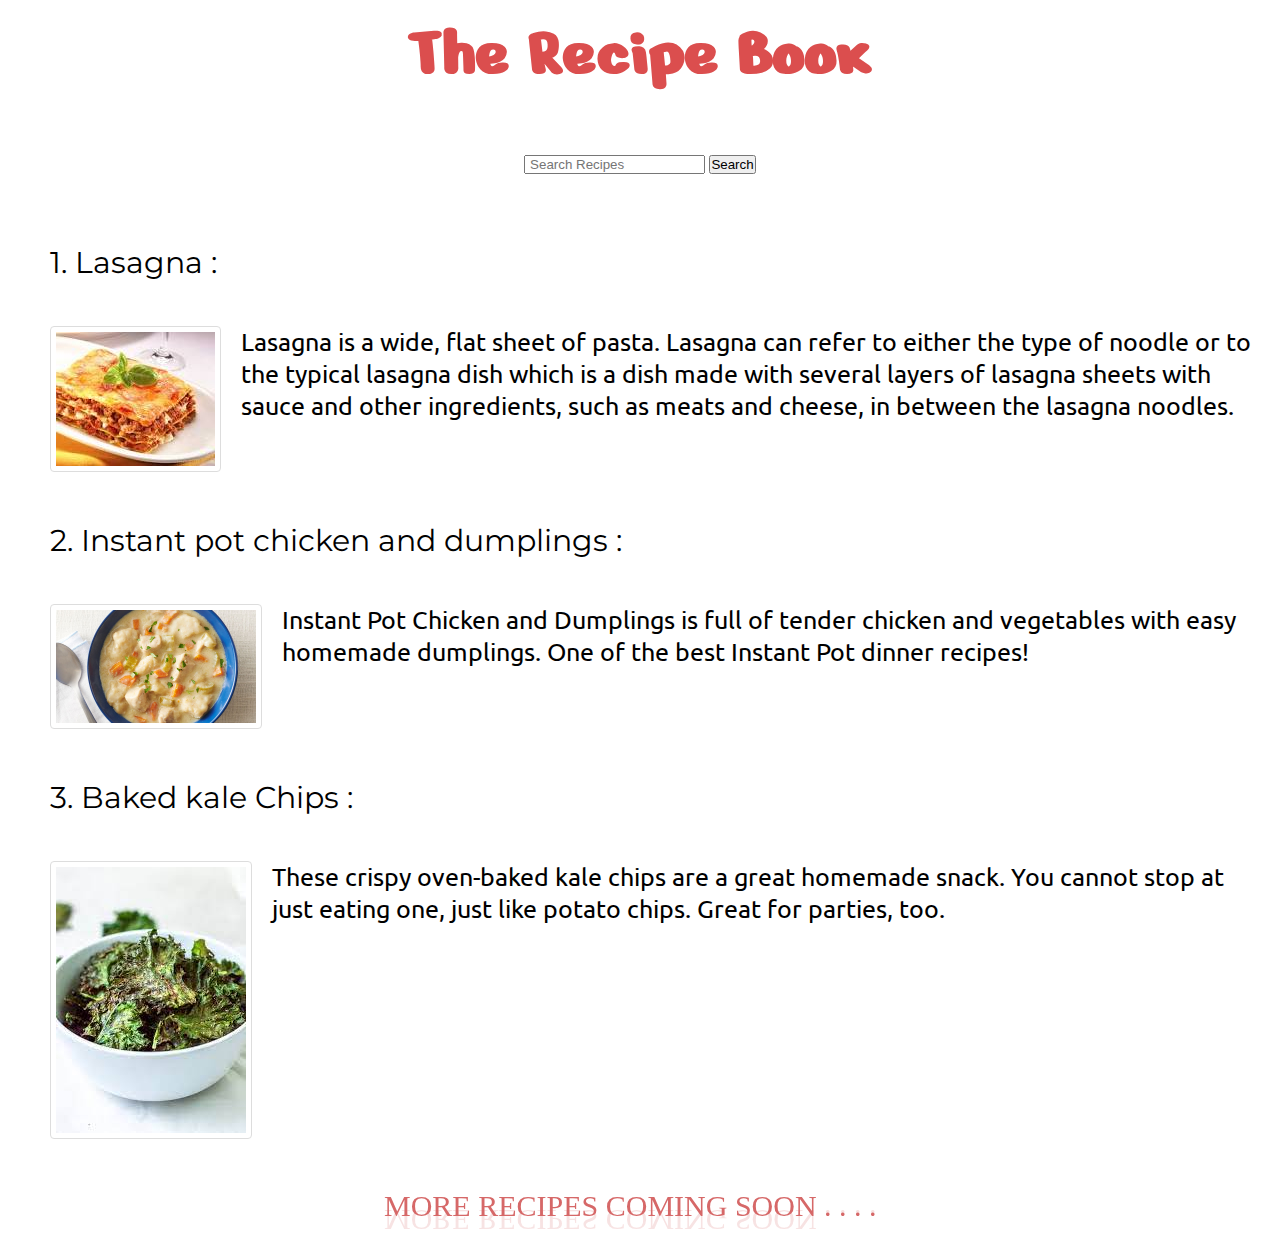
<file: the recipe book/index.html>
<!DOCTYPE html>
<html lang="en">
    <head>
        <meta charset="utf-8">
        <title>recipes</title>
        <link rel="stylesheet" href="styles.css">
       <!-- CSS only -->
<link href="https://cdn.jsdelivr.net/npm/bootstrap@5.2.3/dist/css/bootstrap.min.css" rel="stylesheet" integrity="sha384-rbsA2VBKQhggwzxH7pPCaAqO46MgnOM80zW1RWuH61DGLwZJEdK2Kadq2F9CUG65" crossorigin="anonymous">
    </head>
    <body>
        <h1 id="title"><center>The Recipe Book</center></h1>
        <div class="search">
            <form action="#">
                <input type="text"
                    placeholder=" Search Recipes"
                    name="search">
                <button class="btn btn-secondary">
                    Search
                </button>
            </form>
        </div>
        <ul>
            <li class="item first"><a href="recipes/lasagna.html">1. Lasagna :</a></li>
            <p class="item first para1">
                <img src="recipes/lasagna.jpeg" alt="lasagna" class="img">
        
                Lasagna is a wide, flat sheet of pasta. 
                Lasagna can refer to either the type of noodle or to the typical 
                lasagna dish which is a dish made with several layers of lasagna 
                sheets with sauce and other ingredients, such as meats and cheese, 
                in between the lasagna noodles.
                

            </p>
            <li class="item second"><a href="recipes/instant-pot-chicken-and-dumpling.html">2. Instant pot chicken and dumplings :</a></li>
            <p class="item first para1">
                <img src="recipes/ipc-and-dumplings.jpg" alt="instant pot chicken" class="img">
                Instant Pot Chicken and Dumplings is full of tender chicken and
                 vegetables with easy homemade dumplings. One of the best 
                 Instant Pot dinner recipes!
            </p>
            <li class="item third"><a href="recipes/Baked-kale-chips.html">3. Baked kale Chips :</a></li>
            <p class="item first para1">
                <img src="recipes/kalechips.jpeg" alt="lasagna" class="img">
                These crispy oven-baked kale chips are a great homemade snack. 
                You cannot stop at just eating one, just like potato chips. 
                Great for parties, too.
            </p>
        </ul>
        <div class="waviy">
            <span style="--i:1">more</span>
            <span style="--i:2">recipes</span>
            <span style="--i:3">coming</span>
            <span style="--i:4">soon</span>
            <span style="--i:5">.</span>
            <span style="--i:6">.</span>
            <span style="--i:7">.</span>
            <span style="--i:8">.</span>
            
         
           </div>
            
        
          
    </body>
</html>
</file>
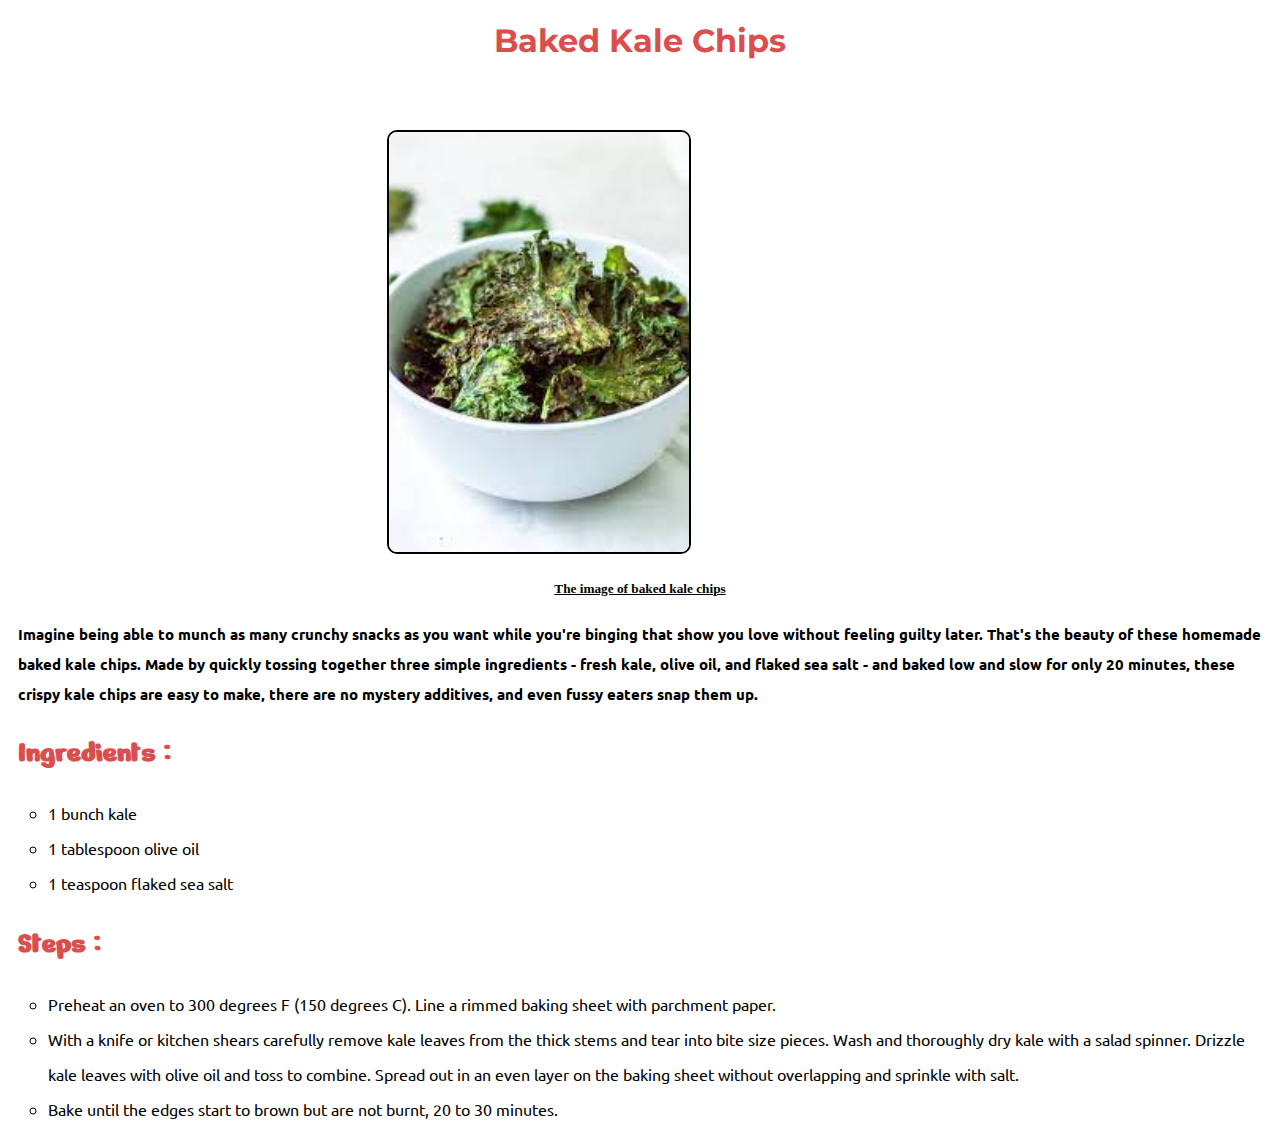
<file: the recipe book/recipes/Baked-kale-chips.html>
<!DOCTYPE html>
<html lang="en">
<head>
    <meta charset="UTF-8">
    <meta http-equiv="X-UA-Compatible" content="IE=edge">
    <meta name="viewport" content="width=device-width, initial-scale=1.0">
    <title>Kale chips</title>
    <link rel="stylesheet" href="styles2.css">
</head>
<body>
    <h1 class="title">Baked Kale Chips</h1>
    <img src="kalechips.jpeg" class="img">
    <h5>The image of baked kale chips</h5>

    <p class="des">
        Imagine being able to munch as many crunchy snacks as you want 
        while you're binging that show you love without feeling guilty later.
        That's the beauty of these homemade baked kale chips. 
        Made by quickly tossing together three simple ingredients -
        fresh kale, olive oil, and flaked sea salt - and baked low and 
        slow for only 20 minutes, these crispy kale chips are easy to make,
        there are no mystery additives, and even fussy eaters snap them up.
    </p>

    <h2 class="heading">Ingredients :</h2>
    <ul class="list">
        <li>1 bunch kale</li>
        <li>1 tablespoon olive oil</li>
        <li>1 teaspoon flaked sea salt</li>
    </ul>

    <h2 class="heading">Steps :</h2>
    <ol class="list">
        <li>Preheat an oven to 300 degrees F (150 degrees C). Line a rimmed baking sheet with parchment paper.</li>
        <li>With a knife or kitchen shears carefully remove kale leaves from the thick stems and tear into bite size pieces. Wash and thoroughly dry kale with a salad spinner. Drizzle kale leaves with olive oil and toss to combine. Spread out in an even layer on the baking sheet without overlapping and sprinkle with salt.</li>
        <li>Bake until the edges start to brown but are not burnt, 20 to 30 minutes.</li>
        
    </ol>
</body>
</html>
</file>
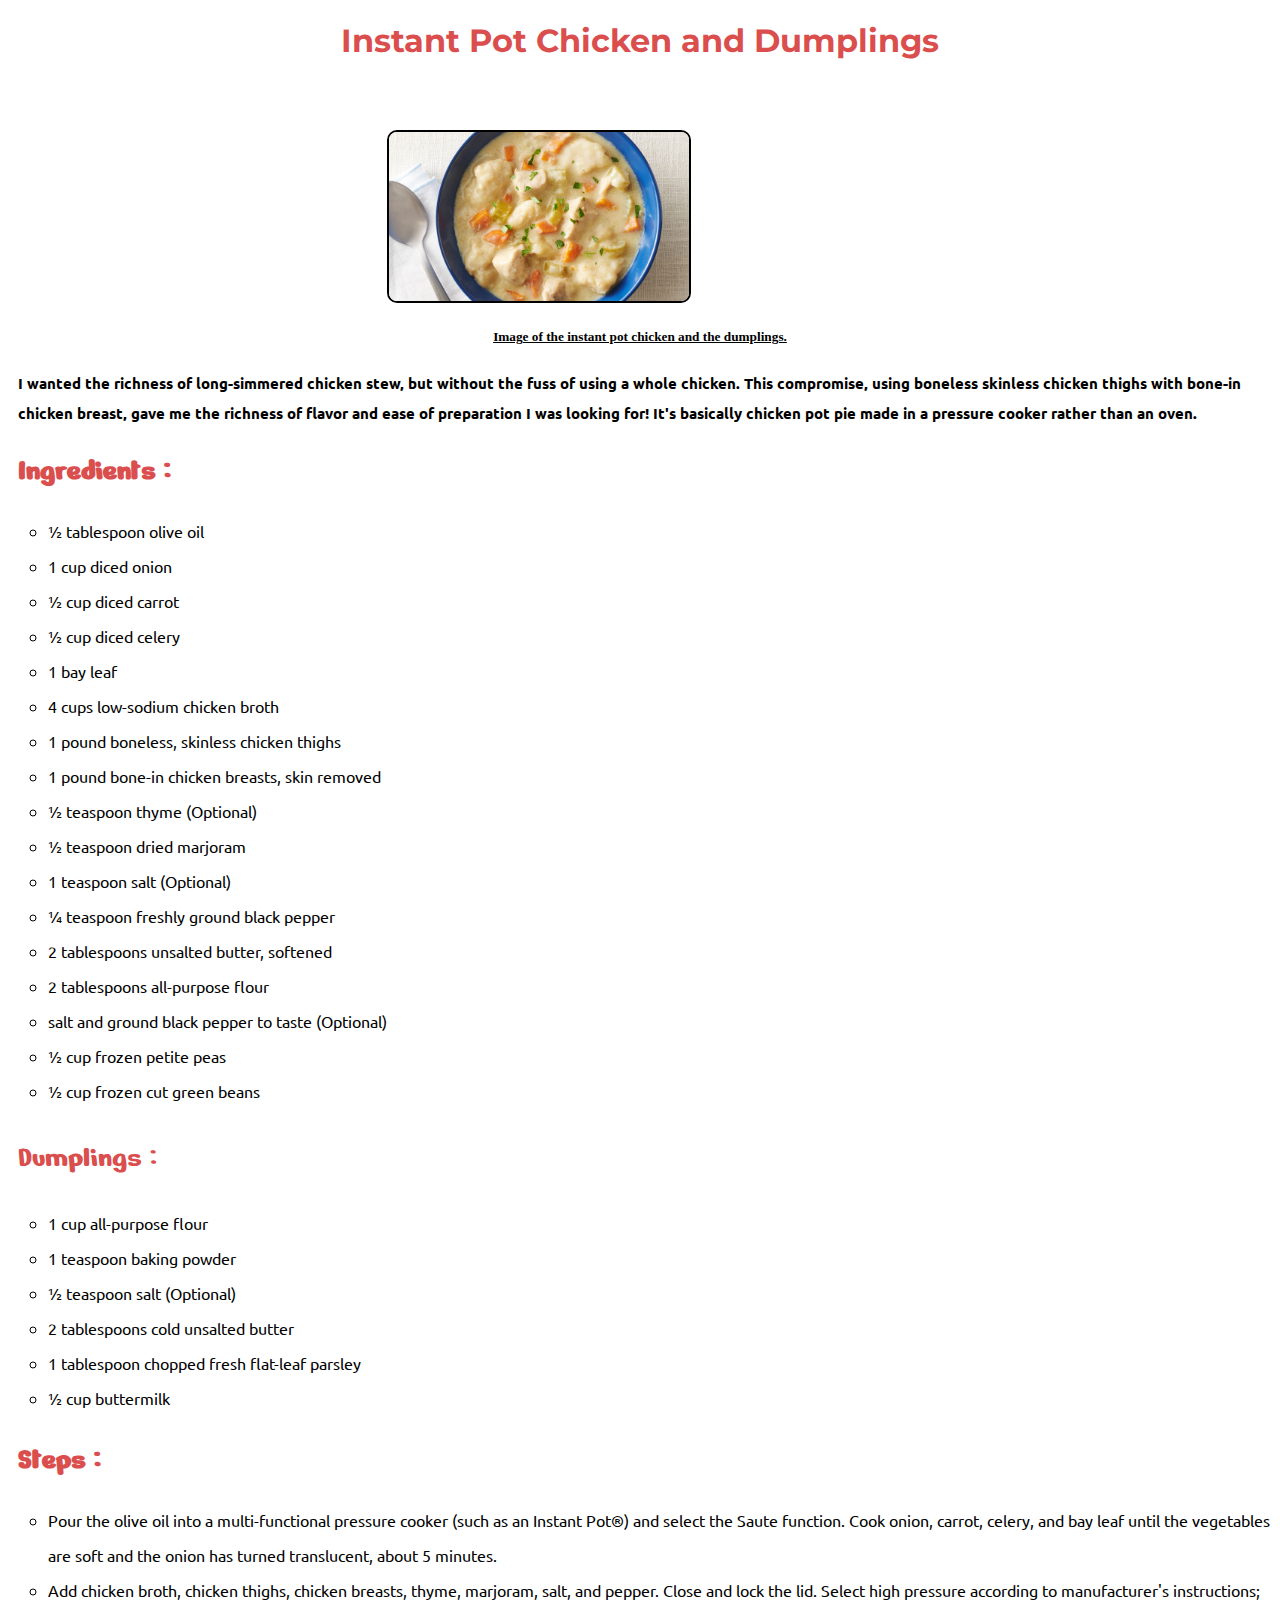
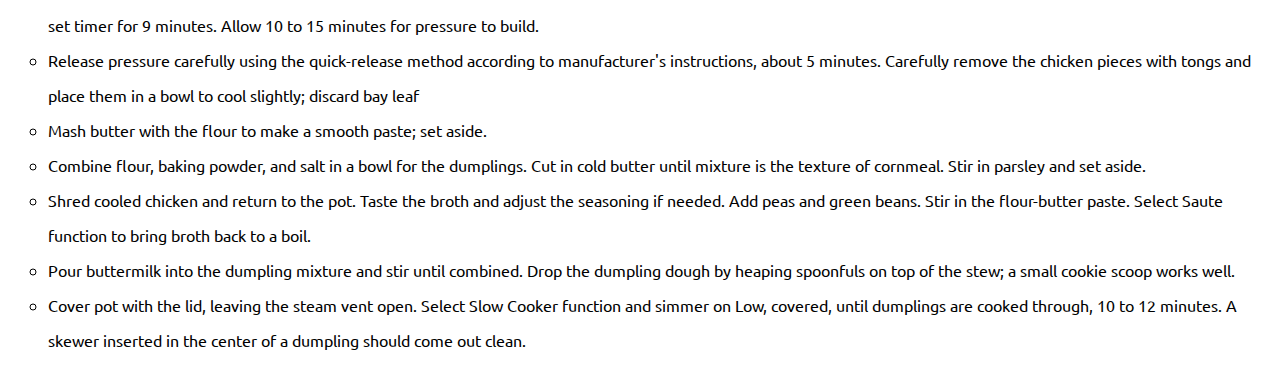
<file: the recipe book/recipes/instant-pot-chicken-and-dumpling.html>
<!DOCTYPE html>
<html lang="en">
<head>
    <meta charset="UTF-8">
    <meta http-equiv="X-UA-Compatible" content="IE=edge">
    <meta name="viewport" content="width=device-width, initial-scale=1.0">
    <title>Instant pot chicken and dumpling</title>
    <link rel="stylesheet" href="styles2.css">
</head>
<body>
    <h1 class="title">Instant Pot Chicken and Dumplings</h1>
    <img src="ipc-and-dumplings.jpg" alt="Image of the instant pot chicken and dumplings." class="img">

    <h5>Image of the instant pot chicken and the dumplings.</h5>

    <p class="des">
        I wanted the richness of long-simmered chicken stew, but without 
        the fuss of using a whole chicken. This compromise, using boneless 
        skinless chicken thighs with bone-in chicken breast, gave me the 
        richness of flavor and ease of preparation I was looking for! It's 
        basically chicken pot pie made in a pressure cooker rather than an 
        oven.
    </p>

    <h2 class="heading">Ingredients :</h2>
    <ul class="list">
        <li>½ tablespoon olive oil</li>
        <li>1 cup diced onion</li>
        <li>½ cup diced carrot</li>
        <li>½ cup diced celery</li>
        <li>1 bay leaf</li>
        <li>4 cups low-sodium chicken broth</li>
        <li>1 pound boneless, skinless chicken thighs</li>
        <li>1 pound bone-in chicken breasts, skin removed</li>
        <li>½ teaspoon thyme (Optional)</li>
        <li>½ teaspoon dried marjoram</li>
        <li>1 teaspoon salt (Optional)</li>
        <li>¼ teaspoon freshly ground black pepper</li>
        <li>2 tablespoons unsalted butter, softened</li>
        <li>2 tablespoons all-purpose flour</li>
        <li>salt and ground black pepper to taste (Optional)</li>
        <li>½ cup frozen petite peas</li>
        <li>½ cup frozen cut green beans</li>
        
    </ul>
    <p class="heading">Dumplings :</p>
    <ul class="list">
        <li>1 cup all-purpose flour</li>
        <li>1 teaspoon baking powder</li>
        <li>½ teaspoon salt (Optional)</li>
        <li>2 tablespoons cold unsalted butter</li>
        <li>1 tablespoon chopped fresh flat-leaf parsley</li>
        <li>½ cup buttermilk</li>
    </ul>

    <h2 class="heading">Steps :</h2>
    <ol class="list">
        <li>Pour the olive oil into a multi-functional pressure cooker (such as an Instant Pot®) and select the Saute function. Cook onion, carrot, celery, and bay leaf until the vegetables are soft and the onion has turned translucent, about 5 minutes.</li>
        <li>Add chicken broth, chicken thighs, chicken breasts, thyme, marjoram, salt, and pepper. Close and lock the lid. Select high pressure according to manufacturer's instructions; set timer for 9 minutes. Allow 10 to 15 minutes for pressure to build.</li>
        <li>Release pressure carefully using the quick-release method according to manufacturer's instructions, about 5 minutes. Carefully remove the chicken pieces with tongs and place them in a bowl to cool slightly; discard bay leaf</li>
        <li>Mash butter with the flour to make a smooth paste; set aside.</li>
        <li>Combine flour, baking powder, and salt in a bowl for the dumplings. Cut in cold butter until mixture is the texture of cornmeal. Stir in parsley and set aside.</li>
        <li>Shred cooled chicken and return to the pot. Taste the broth and adjust the seasoning if needed. Add peas and green beans. Stir in the flour-butter paste. Select Saute function to bring broth back to a boil.</li>
        <li>Pour buttermilk into the dumpling mixture and stir until combined. Drop the dumpling dough by heaping spoonfuls on top of the stew; a small cookie scoop works well.</li>
        <li>Cover pot with the lid, leaving the steam vent open. Select Slow Cooker function and simmer on Low, covered, until dumplings are cooked through, 10 to 12 minutes. A skewer inserted in the center of a dumpling should come out clean.</li>
    </ol>
</body>
</html>
</file>
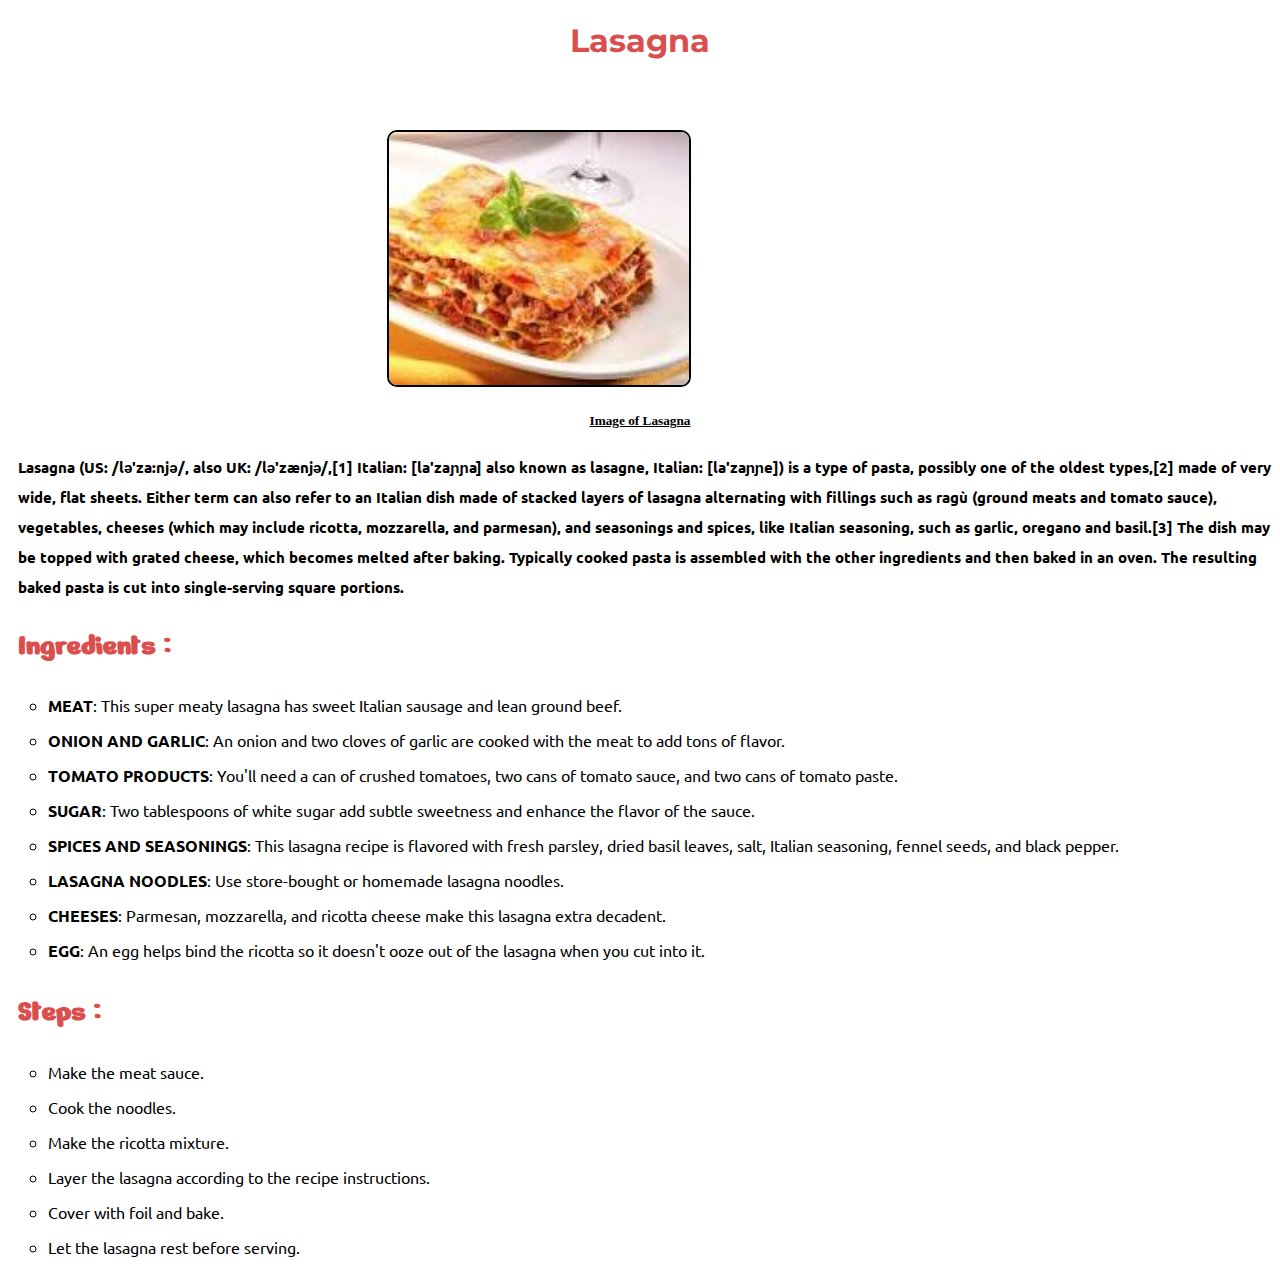
<file: the recipe book/recipes/lasagna.html>
<!DOCTYPE html>
<html lang="en">
<head>
    <meta charset="UTF-8">
    <meta http-equiv="X-UA-Compatible" content="IE=edge">
    <meta name="viewport" content="width=device-width, initial-scale=1.0">
    <title>Document</title>
    <link rel="stylesheet" href="styles2.css">
</head>
<body>
    <h1 class="title">Lasagna</h1>
    <img src="lasagna.jpeg" alt="This is an image of Lasagna" class="img">
    <h5>Image of Lasagna</h5>

    <p class="des">
        <b>Lasagna</b> (US: /lə'za:njə/, also UK: /lə'zænjə/,[1] Italian: [la'zaɲɲa]
        also known as lasagne, Italian: [la'zaɲɲe]) is a type of pasta, 
        possibly one of the oldest types,[2] made of very wide, flat sheets.
        Either term can also refer to an Italian dish made of stacked layers
        of lasagna alternating with fillings such as ragù 
        (ground meats and tomato sauce), vegetables, cheeses 
        (which may include ricotta, mozzarella, and parmesan), and 
        seasonings and spices, like Italian seasoning, such as garlic, 
        oregano and basil.[3] The dish may be topped with grated cheese, 
        which becomes melted after baking. Typically cooked pasta is 
        assembled with the other ingredients and then baked in an oven. 
        The resulting baked pasta is cut into single-serving square 
        portions.
    </p>
    <h2 class="heading">Ingredients :</h2>
    <ul class="list">
        
        <li><span>Meat</span>: This super meaty lasagna has sweet Italian sausage and 
            lean ground beef.</li>
        <li><span>Onion and garlic</span>: An onion and two cloves of garlic are cooked 
            with the meat to add tons of flavor.</li>
        <li><span>Tomato products</span>: You'll need a can of crushed tomatoes, two 
            cans of tomato sauce, and two cans of tomato paste.</li>
        <li><span>Sugar</span>: Two tablespoons of white sugar add subtle sweetness and 
            enhance the flavor of the sauce.</li>
        <li><span>Spices and seasonings</span>: This lasagna recipe is flavored with 
            fresh parsley, dried basil leaves, salt, Italian seasoning, fennel seeds, and black pepper.</li>
        <li><span>Lasagna noodles</span>: Use store-bought or homemade lasagna 
            noodles.</li>
        <li><span>Cheeses</span>: Parmesan, mozzarella, and ricotta cheese make this 
            lasagna extra decadent.</li>
        <li><span>Egg</span>: An egg helps bind the ricotta so it doesn't ooze out of 
            the lasagna when you cut into it.</li>
    </ul>

    <h2 class="heading">Steps :</h2>
    <ol class="list">
        <li>Make the meat sauce.</li>
        <li>Cook the noodles.</li>
        <li>Make the ricotta mixture.</li>
        <li>Layer the lasagna according to the recipe instructions.</li>
        <li>Cover with foil and bake.</li>
        <li>Let the lasagna rest before serving.</li>
    </ol>

</body>
</html>
</file>
<file: the recipe book/styles.css>
@import url('https://fonts.googleapis.com/css2?family=Montserrat:wght@100;400;900&family=Nerko+One&family=Ubuntu:wght@300&family=Zen+Dots&display=swap');

* {
    margin: 0;
    padding: 0;
}
body {

}

ul {
    list-style-type: none;
}
a:link {
    text-decoration: none;
    color: black;
    
}
a:hover {
    color: grey;
    cursor: pointer;
}
#title {
    font-family: 'Nerko One', cursive;
    font-size: 70px;
    padding: 10px;
    color:rgb(219, 78, 78);
}
.item {
    font-family: 'Montserrat', sans-serif;
    font-size: 30px;
    margin-left: 30px;
    padding: 20px;
}

.img {
    border: 1px solid #ddd;
    border-radius: 4px;
    padding: 5px;
    width: 200px;
    height: auto;
    display: flex;
    float: left;
    margin-right: 20px;
}
.para1 {
    margin-left: 30px;
    margin-top: 5px;
    font-family: 'Ubuntu', sans-serif;
    font-size: 25px;
    border-color:  #edfdfb;
    float: right;
    display: flex;
    justify-content: center;
    margin-bottom: 30px;
    
}
.waviy {
    position: relative;
    -webkit-box-reflect: below -20px linear-gradient(transparent, rgba(0,0,0,.2));
    font-size: 30px;
    margin-left: 30%;
    margin-bottom: 20px;
  }
  .waviy span {
    font-family: 'Alfa Slab One', cursive;
    position: relative;
    display: inline-block;
    color: rgb(214, 104, 104);
    text-transform: uppercase;
    animation: waviy 1s infinite;
    animation-delay: calc(.1s * var(--i));
    

    
  }
  @keyframes waviy {
    0%,40%,100% {
      transform: translateY(0)
    }
    20% {
      transform: translateY(-20px)
    }
  }
 .wrap {
    display: flex;
    justify-content: center;
    margin: 30px 0px;

 }
 .searchTerm {
    border-radius: 15px;
    width: 200px;
 }
 .searchButton {
    width: 40px;
    height: 36px;
    border: 1px solid #00B4CC;
    background: #00B4CC;
    text-align: center;
    color: #fff;
    border-radius: 0 5px 5px 0;
    cursor: pointer;
    font-size: 20px;
  }

.search {
    display:flex;
    justify-content: center;
    margin: 50px 0;
}
</file>
<file: the recipe book/recipes/styles2.css>
@import url('https://fonts.googleapis.com/css2?family=Montserrat:wght@100;400;900&family=Nerko+One&family=Ubuntu:wght@300&family=Zen+Dots&display=swap');

.title {
    font-family: 'Montserrat', sans-serif;
    display: flex;
    justify-content: center;
    margin-bottom: 20px;
    color:rgb(219, 78, 78);
}
.img {
    margin-left: 30%;
    margin-top: 50px;
    width: 300px;
    height: auto;
    border-radius: 10px;
    border: 1px solid aliceblue;
    border: 2px solid black;
}
h5 {
    display: flex;
    justify-content: center;
    align-items: center;
    text-decoration: underline;
}
.des {
    font-family: 'Ubuntu', sans-serif;
    font-size: 15px;
    font-weight: 600;
    line-height: 30px;
    margin-left: 10px;
}
.heading {
    font-family: 'Nerko One', cursive;
    color:rgb(219, 78, 78);
    margin-left: 10px;
    font-size: 30px;
    
}
.list {
    list-style-type: circle;
    font-family: 'Ubuntu', sans-serif;
    line-height: 35px;
}
span {
    text-transform: uppercase;
    font-weight: bold;
}
</file>
